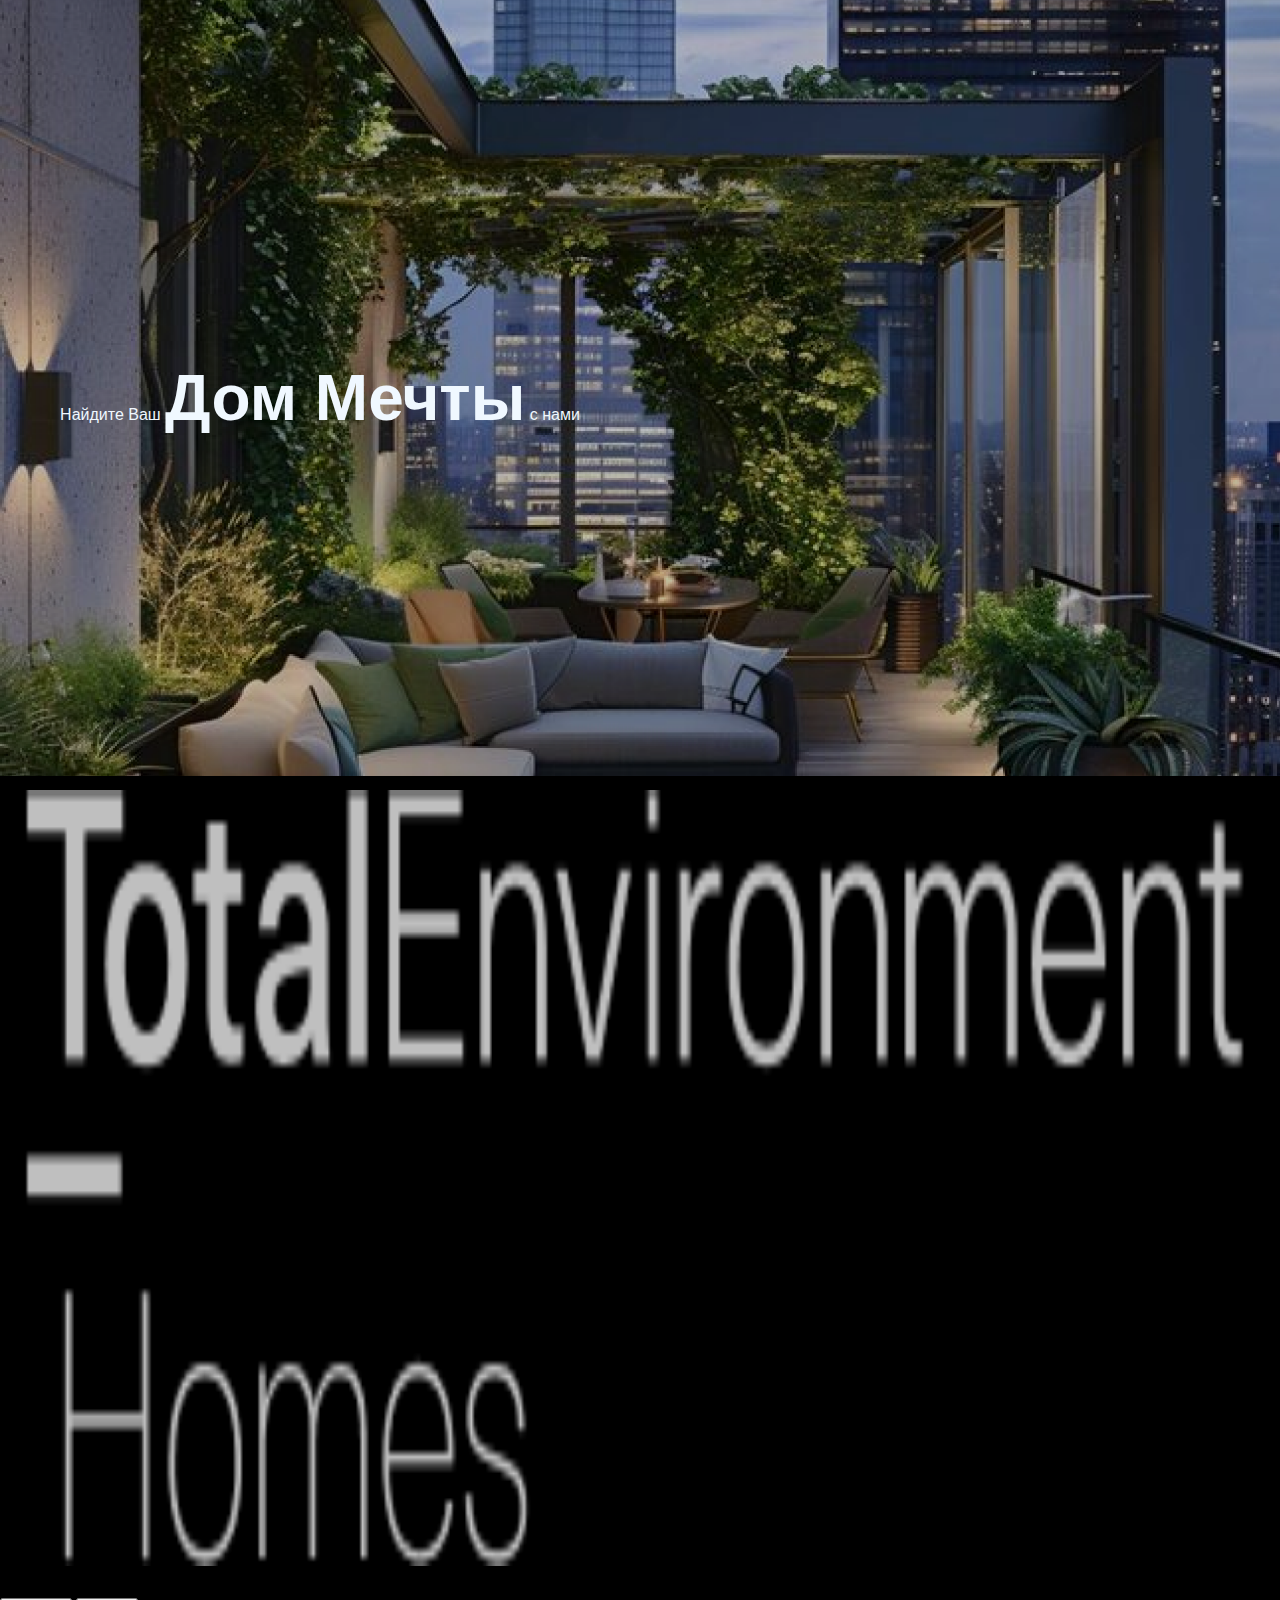
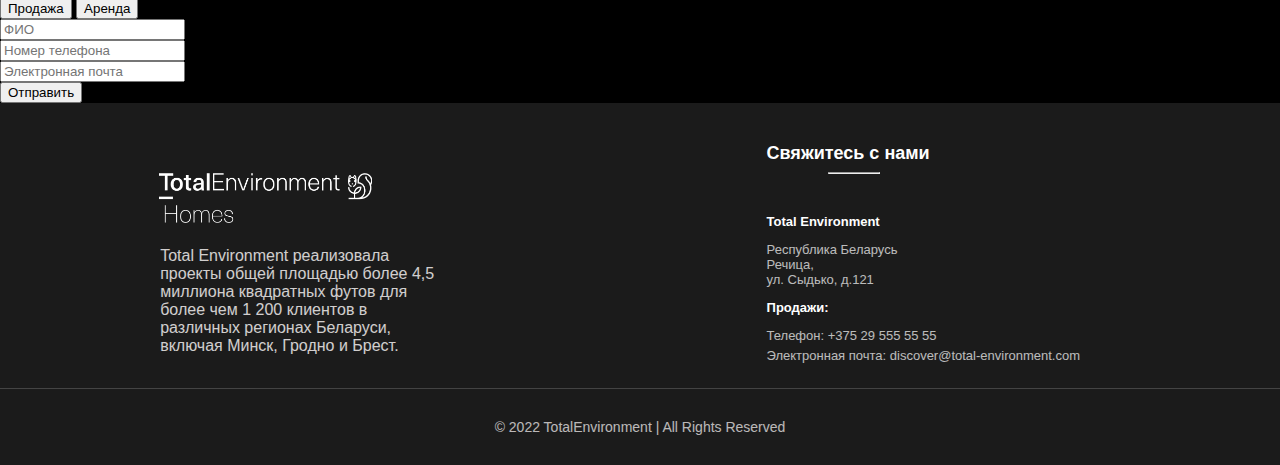
<file: pakages/Contacts.html>
<!DOCTYPE html>
<html lang="en">
<head>
    <meta charset="UTF-8">
    <meta name="viewport" content="width=device-width, initial-scale=1.0">
    <title>Environment</title>
    <link rel="stylesheet" href="../styles/index.css">
</head>
<body class="bod">
    <header class="header">
        <div class="back_1">
            <img src="../assets/images/background_1.png" alt="background" class="background-image">
          <nav class="navigation">
            <div class="logo">
                <img src="../assets/images/logo.png" alt="Логотип"> 
            </div>
            <img alt="burger-menu" class="navigation_list__menu" src="../assets/images/server-img/menu.svg">
            <ul class="navigation_list">
                <li class="navigation_item"><button class="navigation_button "onclick='window.location.href="../index.html"'>Главная</button></li>
                <li class="navigation_item">
                    <button class="navigation_button" onclick='window.location.href="card.html"'>Объекты</button>
                </li>
                <li class="navigation_item">
                    <button class="navigation_button" onclick='window.location.href="us.html"'>О компании</button>
                </li>
                <li class="navigation_item">
                    <button class="navigation_button" onclick='window.location.href="Services.html"'>Услуги</button>
                </li>
                <li class="navigation_item">
                    <button class="navigation_button navigation_button_active" onclick='window.location.href="Contacts.html"'>Контакты</button>
                </li>
            </ul>
        </nav>
          <div class="center-content">
            <div class="overlay">
                Найдите Ваш <span class="spec_yel">Дом Мечты</span> с нами
            </div>
          </div>
          <div class="shadow"></div>
        </div>
    </header>
    <main>
        <section class="backcontacts">
            <div class="xxx">
                <div class="form-text-up-back"><span class="spec_yel">Свяжитесь</span> с нами</div>
                <div class="form-container-back">
                    <form class="contact-form-back">
                      <div class="toggle-buttons-back">
                        <button type="button" class="toggle-button-back active" data-value="sale">Продажа</button>
                        <button type="button" class="toggle-button-back" data-value="rent">Аренда</button>
                      </div>
                  
                      <div class="form-group-back">
                        <input type="text" id="full-name" name="full-name" placeholder="ФИО" maxlength="30" minlength="3" required>
                      </div>
                      <div class="form-group-back">
                        <input type="tel" id="phone-number" name="phone-number" placeholder="Номер телефона" maxlength="14" minlength="3" required>
                      </div>
                      <div class="form-group-back">
                        <input type="email" id="email" name="email" placeholder="Электронная почта" maxlength="20" minlength="3" required>
                      </div>
                  
                      <button type="submit" class="submit-button-back">Отправить</button>
                    </form>
                  </div>
            </div>
        </section>
    </main>
    <footer>
        <div>
            <div class="top_footer">
                <div class="logo_text">
                    <div class="logo_bot">
                        <img src="../assets/images/logo.png" alt="Логотип">
                    </div>
                    <div class="footer-text">
                        Total Environment реализовала проекты общей площадью более 4,5 миллиона квадратных футов для более чем 1 200 клиентов в различных регионах Беларуси, включая Минск, Гродно и Брест.
                    </div>
                </div>
                <div class="contacts">
                    <div class="tx">Свяжитесь с нами</div>
                    <hr class="custom-hr">
                    <div class="adress">
                        <h3>Total Environment</h3>
                        <p>Республика Беларусь <br>Речица, <br>ул. Сыдько, д.121</p>
                    </div>
                    <div class="numbers">
                        <h3>Продажи:</h3>
                        <p>Телефон: +375 29 555 55 55</p>
                        <p>Электронная почта: discover@total-environment.com</p>
                    </div>
                </div>
            </div>
            <div class="footer-bottom">© 2022 TotalEnvironment | All Rights Reserved</div>
        </div>
    </footer> 
    <script src="../scripts/script.js"></script>
    <script src="https://api-maps.yandex.ru/2.1/?apikey=478a8687-2d85-44d8-b334-6b6b53ad9fa1&lang=ru_RU"></script>
</body>
</file>
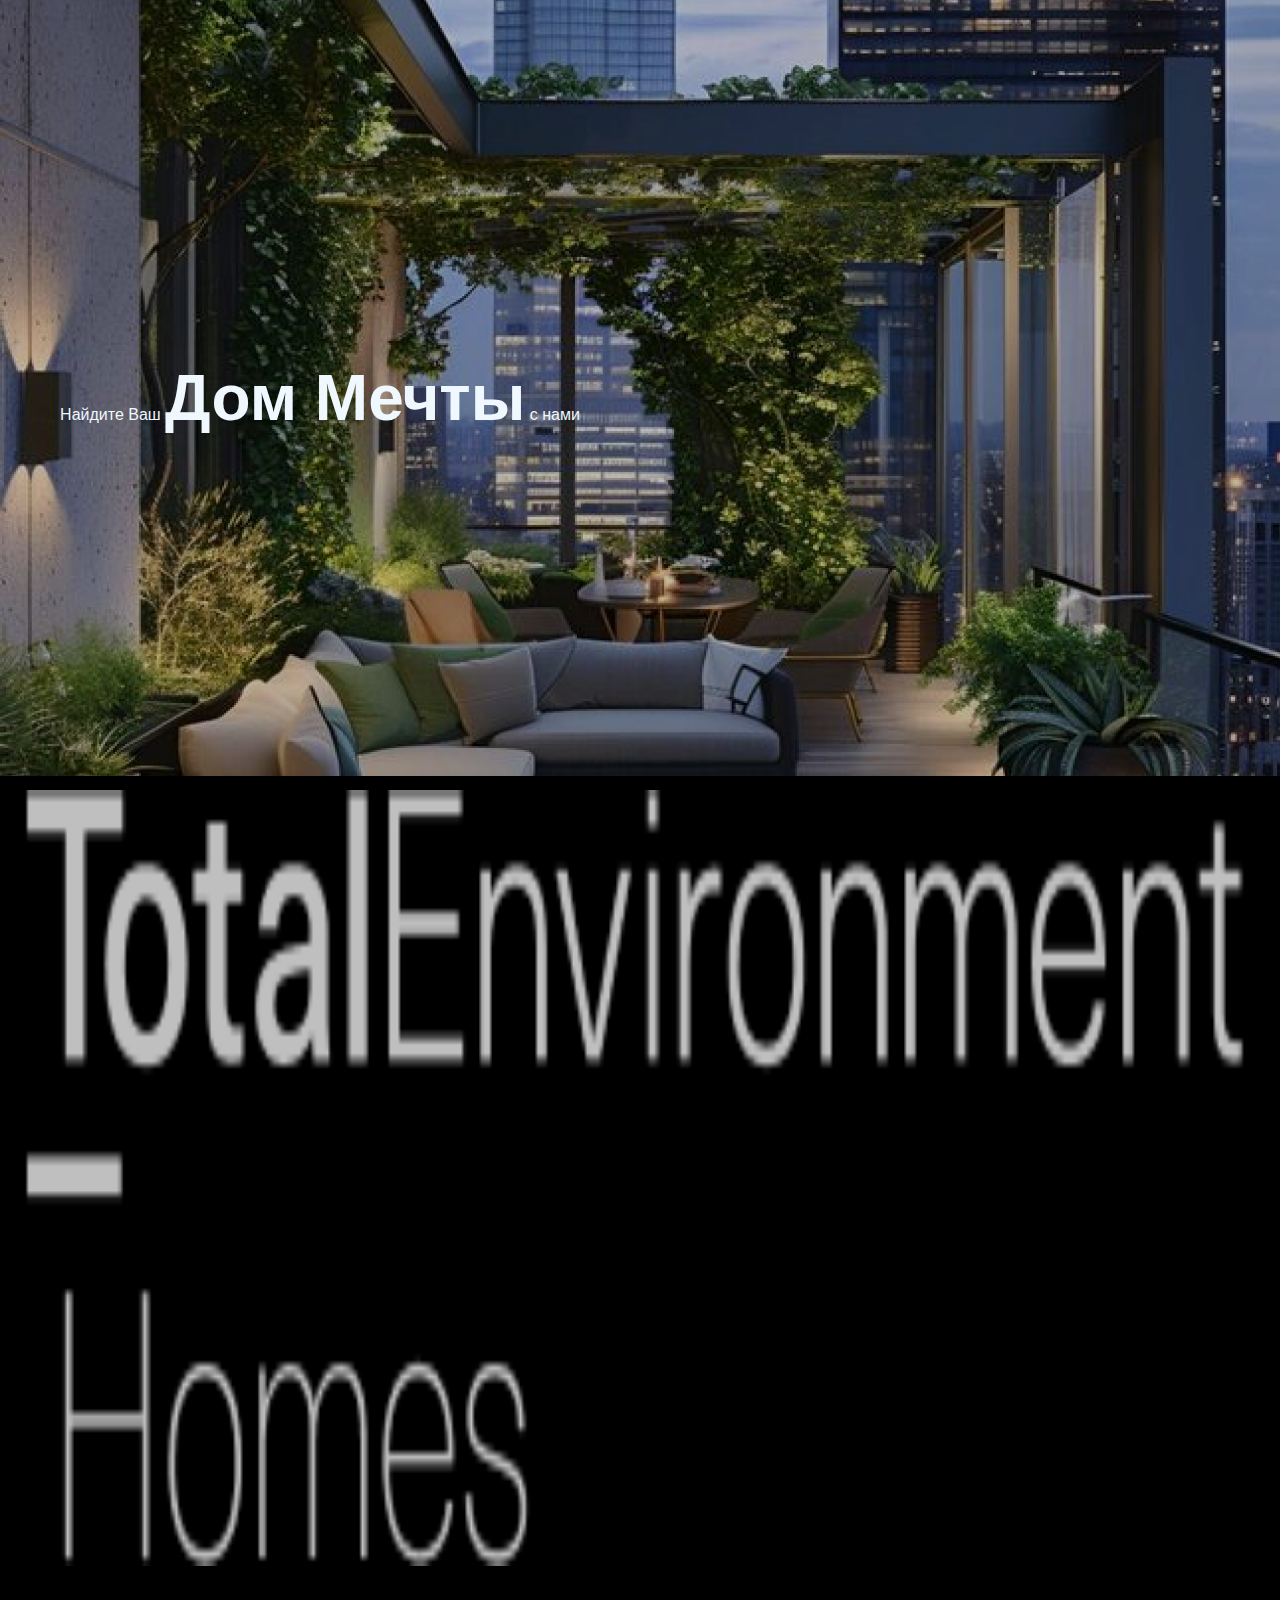
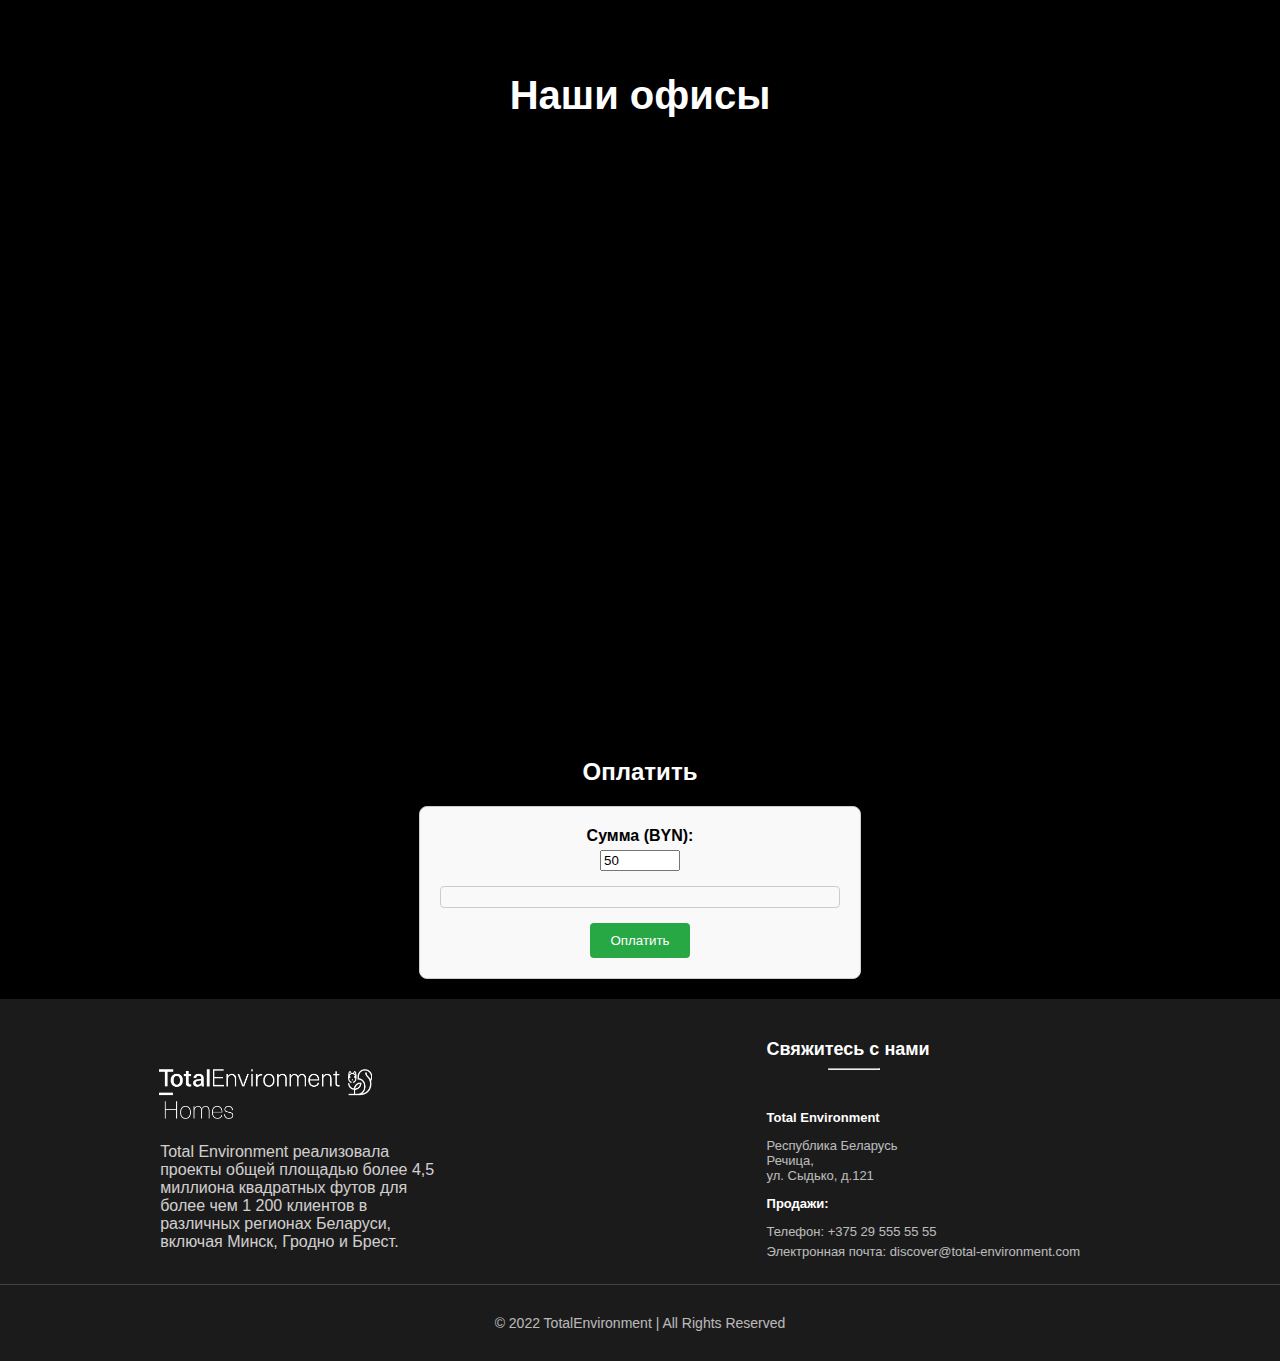
<file: pakages/Services.html>
<!DOCTYPE html>
<html lang="en">
<head>
    <meta charset="UTF-8">
    <meta name="viewport" content="width=device-width, initial-scale=1.0">
    <title>Environment</title>
    <link rel="stylesheet" href="../styles/index.css">
    <script src="../scripts/config.js"></script>
<script src="https://api-maps.yandex.ru/2.1/?apikey=APP_CONFIG.YMAPS_KEY&lang=ru_RU"></script>
</head>
<body class="bod">
    <header class="header">
        <div class="back_1">
            <img src="../assets/images/background_1.png" alt="background" class="background-image">
          <nav class="navigation">
            <div class="logo">
                <img src="../assets/images/logo.png" alt="Логотип"> 
            </div>
            <img alt="burger-menu" class="navigation_list__menu" src="../assets/images/server-img/menu.svg">
            <ul class="navigation_list">
                <li class="navigation_item"><button class="navigation_button "onclick='window.location.href="../index.html"'>Главная</button></li>
                <li class="navigation_item">
                    <button class="navigation_button" onclick='window.location.href="card.html"'>Объекты</button>
                </li>
                <li class="navigation_item">
                    <button class="navigation_button" onclick='window.location.href="us.html"'>О компании</button>
                </li>
                <li class="navigation_item">
                    <button class="navigation_button  navigation_button_active" onclick='window.location.href="Services.html"'>Услуги</button>
                </li>
                <li class="navigation_item">
                    <button class="navigation_button" onclick='window.location.href="Contacts.html"'>Контакты</button>
                </li>
            </ul>
        </nav>
          <div class="center-content">
            <div class="overlay">
                Найдите Ваш <span class="spec_yel">Дом Мечты</span> с нами
            </div>
          </div>
          <div class="shadow"></div>
        </div>
      </header>
    <main>
        <section class="offices-map-section">
            <h2>Наши офисы</h2>
            <div id="agency-offices-map"></div>
          </section>
        <section class="payment-section">
            <h2>Оплатить</h2>
            <div class="payment-container">
                <form id="payment-form">
                    <div class="form-group">
                        <label for="amount">Сумма (BYN):</label>
                        <input type="number" id="amount" name="amount" value="50" max="10000" type="number" min="0" step="1" maxlength="5" required>
                    </div>
                    <div id="card-element">
                    </div>
                    <div id="card-errors" role="alert"></div>
                    <button id="submit-payment" class="payment-button">Оплатить</button>
                </form>
            </div>
        </section>
    </main>
    <footer>
        <div>
            <div class="top_footer">
                <div class="logo_text">
                    <div class="logo_bot">
                        <img src="../assets/images/logo.png" alt="Логотип">
                    </div>
                    <div class="footer-text">
                        Total Environment реализовала проекты общей площадью более 4,5 миллиона квадратных футов для более чем 1 200 клиентов в различных регионах Беларуси, включая Минск, Гродно и Брест.
                    </div>
                </div>
                <div class="contacts">
                    <div class="tx">Свяжитесь с нами</div>
                    <hr class="custom-hr">
                    <div class="adress">
                        <h3>Total Environment</h3>
                        <p>Республика Беларусь <br>Речица, <br>ул. Сыдько, д.121</p>
                    </div>
                    <div class="numbers">
                        <h3>Продажи:</h3>
                        <p>Телефон: +375 29 555 55 55</p>
                        <p>Электронная почта: discover@total-environment.com</p>
                    </div>
                </div>
            </div>
            <div class="footer-bottom">© 2022 TotalEnvironment | All Rights Reserved</div>
        </div>
    </footer> 

    <script>
        const stripe = Stripe('pk_test_51Qwh0KAOyWetaPXV7BMZImAuGnHTvCVeRd3DFx1Uc1uSlcFdwmqQsFZ3rdwAqh2y3NCmI8VHAb464hiBasvtakYn00JpsejMaT'); // Замените на ваш публичный ключ Stripe

        const elements = stripe.elements();
        const cardElement = elements.create('card');

        cardElement.mount('#card-element');

        const form = document.getElementById('payment-form');
        const cardErrors = document.getElementById('card-errors');

        form.addEventListener('submit', async (event) => {
            event.preventDefault();

            const { paymentMethod, error } = await stripe.createPaymentMethod({
                type: 'card',
                card: cardElement,
            });

            if (error) {
                cardErrors.textContent = error.message;
            } else {
                // Отправка paymentMethod.id на ваш сервер для завершения платежа
                fetch('/create-payment-intent', {
                    method: 'POST',
                    headers: {
                        'Content-Type': 'application/json',
                    },
                    body: JSON.stringify({
                        paymentMethodId: paymentMethod.id,
                        amount: document.getElementById('amount').value * 100, // Сумма в центах
                    }),
                })
                .then(response => response.json())
                .then(data => {
                    if (data.success) {
                        alert('Payment successful!');
                    } else {
                        alert('Payment failed. Please try again.');
                    }
                })
                .catch(error => {
                    console.error('Error:', error);
                });
            }
        });
    </script>
     <script src="../scripts/script.js"></script>
</body>
</file>
<file: styles/index.css>
@import 'navigation.css';
@import 'header.css';
@import 'about_us.css';
@import 'home.css';
@import 'footer.css';
@import 'map.css';
@import 'us.css';
</file>
